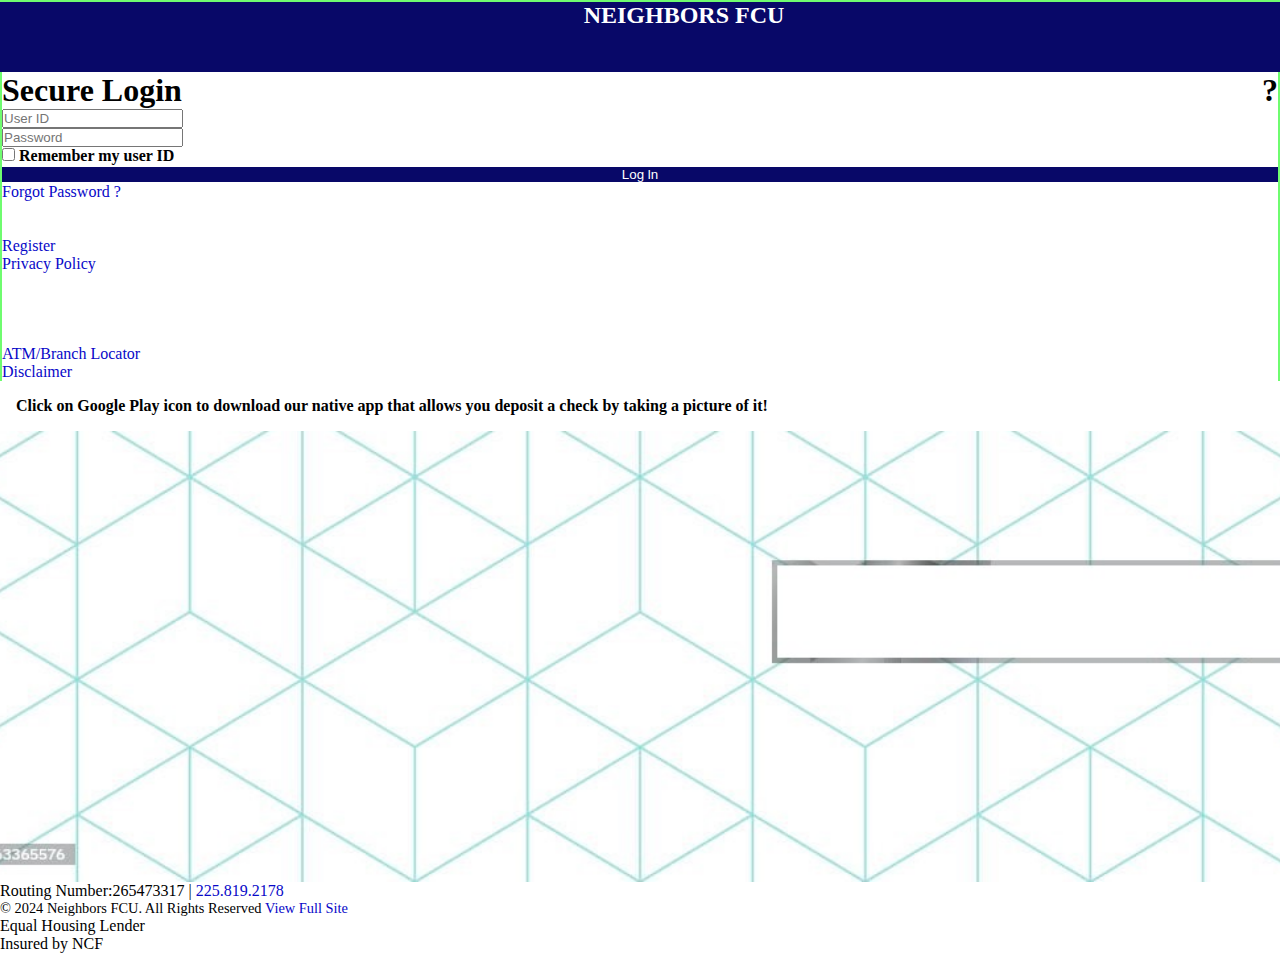
<file: index.html>
<!DOCTYPE html>
<html lang="en">
  <head>
    <meta charset="UTF-8" />
    <meta name="viewport" content="width=device-width, initial-scale=1.0" />
    <title>Samson Website</title>
    <link rel="stylesheet" href="style.css" />
    <!-- Bootstrap file-->
    <link
      href="https://cdn.jsdelivr.net/npm/bootstrap@5.0.2/dist/css/bootstrap.min.css"
      rel="stylesheet"
      integrity="sha384-EVSTQN3/azprG1Anm3QDgpJLIm9Nao0Yz1ztcQTwFspd3yD65VohhpuuCOmLASjC"
      crossorigin="anonymous"
    />
  </head>
  <body>
    <!--  for the header section -->
    <nav class="navbar nav__bar">
      <div class="container heading__container">
        <h4>NEIGHBORS FCU</h4>
      </div>
    </nav>

   <div class="container bg__website">
    <div class="container-sm login__container">
        <div class="container secure__container">
          <h1>Secure Login</h1>
          <h2>?</h2>
        </div>
        <form name="myform">
          <div class="mb-3 my-3">
            <input
              type="email"
              class="form-control"
              id="exampleInputEmail1"
              aria-describedby="emailHelp"
              placeholder="User ID"
              id="email"
              name="uemail"
            />
          </div>
          <div class="mb-3">
            <input
              type="password"
              class="form-control"
              id="exampleInputPassword1"
              placeholder="Password"
              id="password"
              name="pass"
            />
          </div>
          <div class="mb-3 form-check">
            <input type="checkbox" class="form-check-input" id="exampleCheck1" />
            <label class="form-check-label form__id" for="exampleCheck1"
              >Remember my user ID</label
            >
          </div>
          <button type="submit" class="btn btn-primary" id="btn__submit" onclick="auth()">
            <a href="#">Log ln</a>
          </button>
  
          <div class="row ">
              <div class="container col-5 my-3 links__login">
                  <a href="#">Forgot Password ?</a><br /><br /><br />
        
                  <a href="#">Register</a><br />
                  <a href="#">Privacy Policy</a>
                </div>
                <div class="container col-7 my-3 links__login">
                  <br /><br /><br /><br>
                    <a href="#">ATM/Branch Locator</a><br />
                    <a href="#">Disclaimer</a>
                  </div>
                </div>
          </div>
        </form>

        <div class="container my-5 info__container">
            Click on Google Play icon to download our native app that allows you deposit a check by taking a picture of it!
        </div>
        <!-- <div class="apple__container">
         
            <i class="bi bi-apple"></i>
          
               <div class="para">
                <p>Download on the </p>
               <p>App Store</p>
               </div>
          </div> -->
         </div>
        </div>
      </div>
   </div>

   <footer class="container-fluid footer_container">
             <p>Routing Number:265473317 | <span style="color: rgb(8, 8, 200);">225.819.2178</span></p>
             <p style="font-size: 0.9rem;">&copy; 2024 Neighbors FCU. All Rights Reserved <span  style="color: rgb(8, 8, 200);">View Full Site</span></p>
             <div class="row">
              <div class="col-6"><p>Equal Housing Lender</p></div> 
              <div class="col-6">Insured by NCF</div>
             </div>
   </footer>

   

    <!--  for Javascript bootstrap file -->
    <script
      src="https://cdn.jsdelivr.net/npm/bootstrap@5.0.2/dist/js/bootstrap.bundle.min.js"
      integrity="sha384-MrcW6ZMFYlzcLA8Nl+NtUVF0sA7MsXsP1UyJoMp4YLEuNSfAP+JcXn/tWtIaxVXM"
      crossorigin="anonymous"
    ></script>
    <script src="app.js"></script>

   
  </body>
</html>
</file>
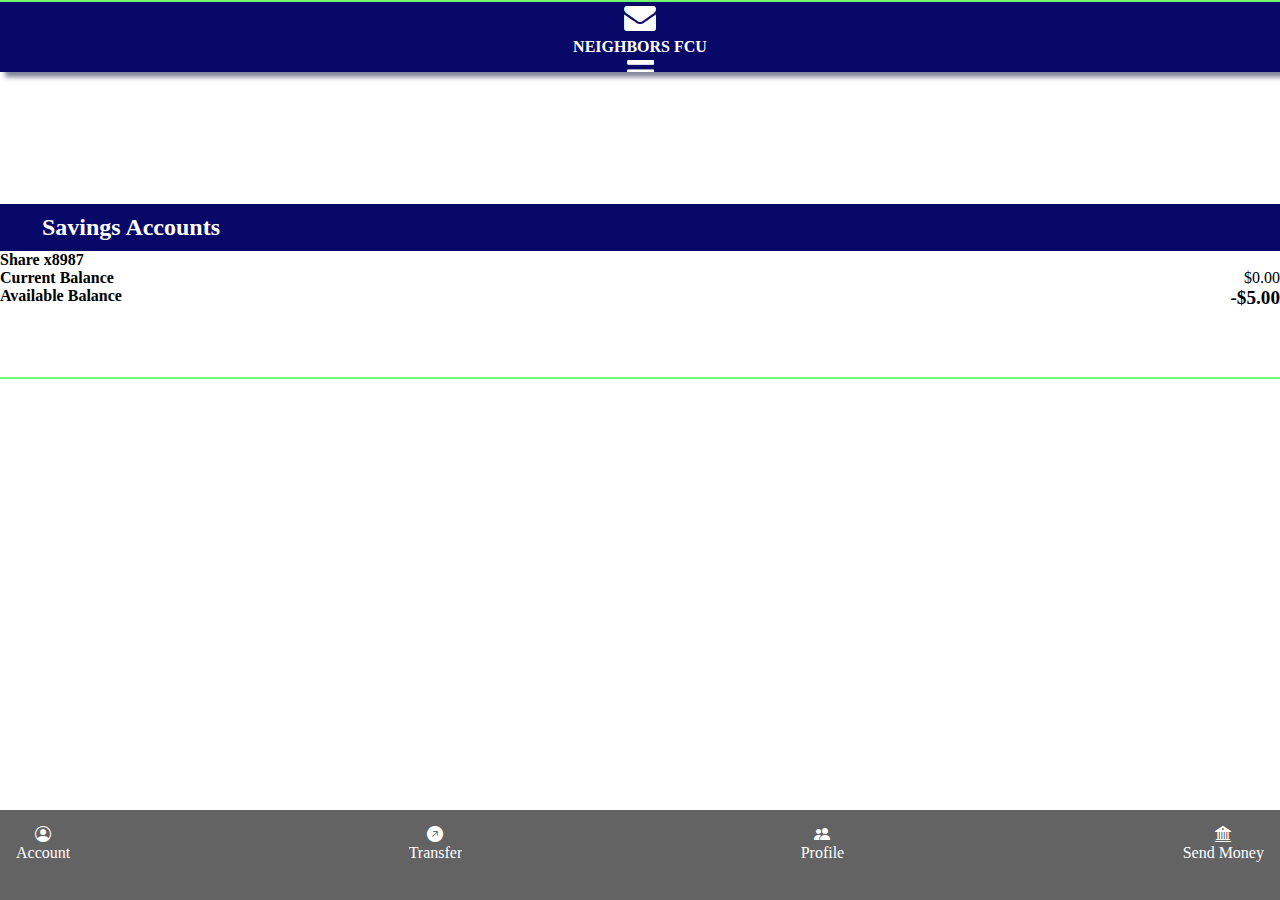
<file: home.html>
<!DOCTYPE html>
<html lang="en">
  <head>
    <meta charset="UTF-8" />
    <meta name="viewport" content="width=device-width, initial-scale=1.0" />
    <title>Home Page</title>

    <link
      rel="stylesheet"
      href="https://cdnjs.cloudflare.com/ajax/libs/font-awesome/4.7.0/css/font-awesome.min.css"
    />
    <link rel="stylesheet" href="home.css" />
    <!-- Bootstrap file-->
    <link
      href="https://cdn.jsdelivr.net/npm/bootstrap@5.0.2/dist/css/bootstrap.min.css"
      rel="stylesheet"
      integrity="sha384-EVSTQN3/azprG1Anm3QDgpJLIm9Nao0Yz1ztcQTwFspd3yD65VohhpuuCOmLASjC"
      crossorigin="anonymous"
    />
  </head>
  <body>
    <nav class="navbar nav__bar">
      <div class="container">
        <a class="navbar-brand envelope__container" href="#"
          ><i class="fa fa-envelope"></i>
        </a>
        <h4>NEIGHBORS FCU</h4>
        <i class="fa fa-bars"></i>
      </div>
    </nav>

    <section class="main__container">
      <div class="saving__container">
        <h1>Savings Accounts</h1>
      </div>

      <div class="data my-3">
        <div class="mx-4 data__details">
          <div><b>Share x8987</b></div>
        </div>
        <div class="mx-4 data__details">
          <div><b>Current Balance</b></div>
          <div>$0.00</div>
        </div>
        <div class="mx-4 data__details">
          <div><b>Available Balance</b></div>
          <div style="font-size: 1.2rem"><b>-$5.00</b></div>
        </div>
      </div>
    </section>
    <footer>
      <div class="links">
        <li>
          <a href="home.html">
            <i class="bi bi-person-circle"></i>
            <p>Account</p>
          </a>
        </li>
        <li>
          <a href="transfer.html">
            <i class="bi bi-arrow-up-right-circle-fill"></i>
            <p>Transfer</p></a
          >
        </li>
        <li>
          <a href="#">
            <i class="bi bi-people-fill"></i>
            <p>Profile</p></a
          >
        </li>
        <li>
          <a href="#">
            <i class="bi bi-bank2"></i>
            <p>Send Money</p></a
          >
        </li>
      </div>
    </footer>
    <!--  for Javascript bootstrap file -->
    <script
      src="https://cdn.jsdelivr.net/npm/bootstrap@5.0.2/dist/js/bootstrap.bundle.min.js"
      integrity="sha384-MrcW6ZMFYlzcLA8Nl+NtUVF0sA7MsXsP1UyJoMp4YLEuNSfAP+JcXn/tWtIaxVXM"
      crossorigin="anonymous"
    ></script>
  </body>
</html>
</file>
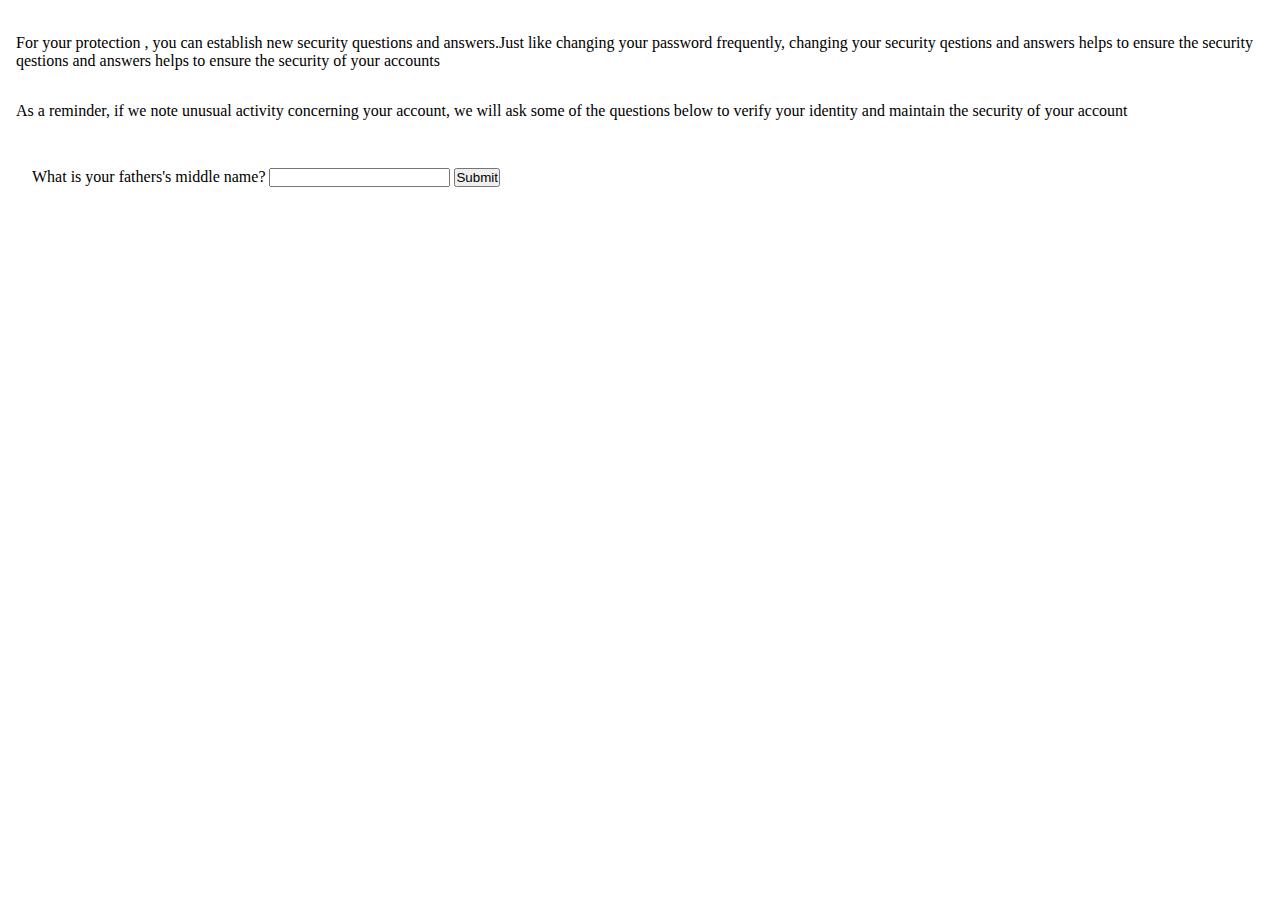
<file: question.html>
<!DOCTYPE html>
<html lang="en">
  <head>
    <meta charset="UTF-8" />
    <meta name="viewport" content="width=device-width, initial-scale=1.0" />
    <title>Question</title>

    <link rel="stylesheet" href="question.css" />
  </head>
  <body>
    <br />
    <p>
      For your protection , you can establish new security questions and
      answers.Just like changing your password frequently, changing your
      security qestions and answers helps to ensure the security qestions and
      answers helps to ensure the security of your accounts
    </p>
    <p>
      As a reminder, if we note unusual activity concerning your account, we
      will ask some of the questions below to verify your identity and maintain
      the security of your account
    </p>

    <form action="">
      <label for="name">What is your fathers's middle name?</label>
      <input type="text" id="question" />
      <input type="submit" onclick="author()" />
    </form>

    <script src="app.js"></script>
  </body>
</html>
</file>
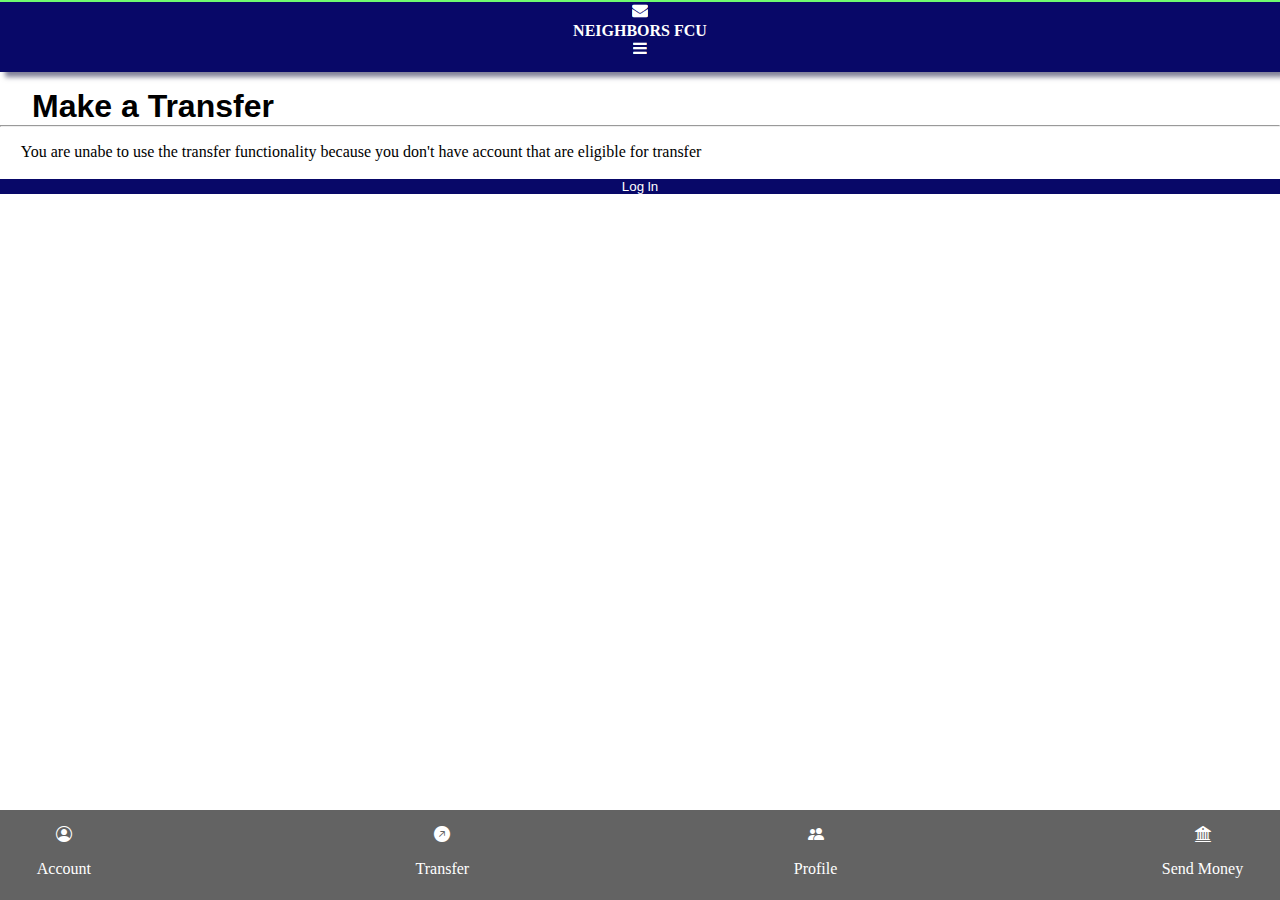
<file: transfer.html>
<!DOCTYPE html>
<html lang="en">
  <head>
    <meta charset="UTF-8" />
    <meta name="viewport" content="width=device-width, initial-scale=1.0" />
    <title>Transfer</title>

    <link rel="stylesheet" href="transfer.css" />

    <link
      rel="stylesheet"
      href="https://cdnjs.cloudflare.com/ajax/libs/font-awesome/4.7.0/css/font-awesome.min.css"
    />

    <link
      href="https://cdn.jsdelivr.net/npm/bootstrap@5.0.2/dist/css/bootstrap.min.css"
      rel="stylesheet"
      integrity="sha384-EVSTQN3/azprG1Anm3QDgpJLIm9Nao0Yz1ztcQTwFspd3yD65VohhpuuCOmLASjC"
      crossorigin="anonymous"
    />
  </head>
  <body>
    <nav class="navbar nav__bar">
      <div class="container">
        <a class="navbar-brand envelope__container" href="#"
          ><i class="fa fa-envelope"></i>
        </a>
        <h4>NEIGHBORS FCU</h4>
        <i class="fa fa-bars"></i>
      </div>
    </nav>


    <section class="main__container">
        <h1 style="margin:1rem 0rem 0rem 2rem; font-family: sans-serif;"><b>Make a Transfer</b></h1>

        <hr style="color: rgb(4, 4, 43);">

        <p>You are unabe to use the transfer functionality because you don't have account that are eligible for transfer</p>

        <button type="submit" class="btn btn-primary" id="btn__submit">
            <a href="home.html">Log ln</a>
          </button>
    </section>



</section>
<footer>
    <div class="links">
      <li>
        <a href="home.html">
          <i class="bi bi-person-circle"></i>
          <p>Account</p>
        </a>
      </li>
      <li>
        <a href="transfer.html">
          <i class="bi bi-arrow-up-right-circle-fill"></i>
          <p>Transfer</p></a
        >
      </li>
      <li>
        <a href="#">
          <i class="bi bi-people-fill"></i>
          <p>Profile</p></a
        >
      </li>
      <li>
        <a href="#">
          <i class="bi bi-bank2"></i>
          <p>Send Money</p></a
        >
      </li>
    </div>
  </footer>
    <script
      src="https://cdn.jsdelivr.net/npm/bootstrap@5.0.2/dist/js/bootstrap.bundle.min.js"
      integrity="sha384-MrcW6ZMFYlzcLA8Nl+NtUVF0sA7MsXsP1UyJoMp4YLEuNSfAP+JcXn/tWtIaxVXM"
      crossorigin="anonymous"
    ></script>
  </body>
</html>
</file>
<file: question.css>
* {
  padding: 0;
  margin: 0;
  box-sizing: border-box;
}

p {
  padding: 1rem;
}
form {
  margin: 0 auto;
  padding: 2rem;
}
</file>
<file: style.css>
@import url("https://cdn.jsdelivr.net/npm/bootstrap-icons@1.11.3/font/bootstrap-icons.min.css");

* {
  padding: 0;
  margin: 0;
  box-sizing: border-box;
}
.bg__website {
  width: 100%;
  height: 90vh;
  background-image: url(images/bg.jpg);
  background-position: center;
  background-size: cover;
  background-repeat: no-repeat;
}
.nav__bar {
  text-align: center;
  height: 8vh;
  background-color: rgb(8, 8, 104);
  color: #fff;
  box-shadow: 5px 5px 5px rgba(0, 0, 50, 0.5);
  border-top: 2px solid rgb(111, 252, 111);
}
.heading__container h4 {
  text-align: center;
  align-items: center;
  font-size: 1.5rem;
  margin-left: 5.5rem;
}
.login__container {
  background-color: #fff;
  border-right: 2px solid rgb(111, 252, 111);
  border-left: 2px solid rgb(111, 252, 111);
}
.secure__container {
  display: flex;
  justify-content: space-between;
  align-items: center;
}
.secure__container h2 {
  font-weight: bolder;
  font-size: 2rem;
}
.form__id {
  font-weight: bolder;
}
#btn__submit {
  width: 100%;
  background-color: rgb(8, 8, 104);
  outline: none;
  border: none;
}
#btn__submit a {
  color: #fff;
  text-decoration: none;
}
.info__container {
  background-color: #fff;
  font-weight: bolder;
  padding: 1rem;
}
.links__login a {
  color: rgb(8, 8, 200);
  text-decoration: none;
}
.apple__container {
  width: 200px;
  margin: 0 auto;
  display: flex;
  justify-content: center;
  align-items: center;
  background-color: #000;
  color: #fff;
}
.apple__container i {
  width: 700px;
  color: #fff;
}
.footer__container {
  display: flex;
  flex-direction: column;
  justify-content: center;
  align-items: center;
}
</file>
<file: home.css>
@import url("https://cdn.jsdelivr.net/npm/bootstrap-icons@1.11.3/font/bootstrap-icons.min.css");
* {
  padding: 0;
  margin: 0;
  box-sizing: border-box;
  overflow: hidden;
}
body {
  width: 100vw;
}
.nav__bar {
  text-align: center;
  height: 8vh;
  background-color: rgb(8, 8, 104);
  color: #fff;
  box-shadow: 5px 5px 5px rgba(0, 0, 50, 0.5);
  border-top: 2px solid rgb(111, 252, 111);
}
.fa {
  color: #fff;
  font-size: 2rem;
  margin: 0 1.2rem;
}
.main__container {
  height: 50vh;
  margin-top: 100px;
}
footer {
  background-color: rgba(0, 0, 0, 0.612);
  position: absolute;
  width: 100%;
  height: 10vh;
  bottom: 0;
}

.main__container {
  width: 100vw;
  height: 23vh;
  border-bottom: 2px solid rgb(111, 252, 111);
}
.saving__container {
  background-color: rgb(8, 8, 104);
  color: white;
  margin-top: 2rem;
}
.saving__container h1 {
  margin-left: 2rem;
  font-size: 1.5rem;
  padding: 10px;
}
.data__details {
  display: flex;
  justify-content: space-between;
}
.links {
  display: flex;
  justify-content: space-between;
  align-items: center;
  margin: 1rem;
}

.links li {
  align-items: center;
  text-align: center;
  list-style: none;
}
.links li a {
  text-align: center;
  color: #fff;
  text-decoration: none;
  display: block;
}
</file>
<file: transfer.css>
@import url("https://cdn.jsdelivr.net/npm/bootstrap-icons@1.11.3/font/bootstrap-icons.min.css");
* {
  padding: 0;
  margin: 0;
  box-sizing: border-box;
  overflow: hidden;
}
body {
  width: 100vw;
}
.nav__bar {
  text-align: center;
  height: 8vh;
  background-color: rgb(8, 8, 104);
  color: #fff;
  box-shadow: 5px 5px 5px rgba(0, 0, 50, 0.5);
  border-top: 2px solid rgb(111, 252, 111);
}
.fa {
  color: #fff;
  font-size: 2rem;
  margin: 0 1.2rem;
}
.main__container {
  width: 100vw;
  height: 23vh;
}
p {
  padding: 1rem 1.3rem;
  font-size: 1rem;
}
#btn__submit {
  width: 100%;

  background-color: rgb(8, 8, 104);
  outline: none;
  border: none;
}
#btn__submit a {
  color: #fff;
  text-decoration: none;
}
footer {
  background-color: rgba(0, 0, 0, 0.612);
  position: absolute;
  width: 100%;
  height: 10vh;
  bottom: 0;
}
.links {
  display: flex;
  justify-content: space-between;
  align-items: center;
  margin: 1rem;
}

.links li {
  text-align: center;
  list-style: none;
}
.links li a {
  text-align: center;
  color: #fff;
  text-decoration: none;
  margin-bottom: 2rem;
}
</file>
